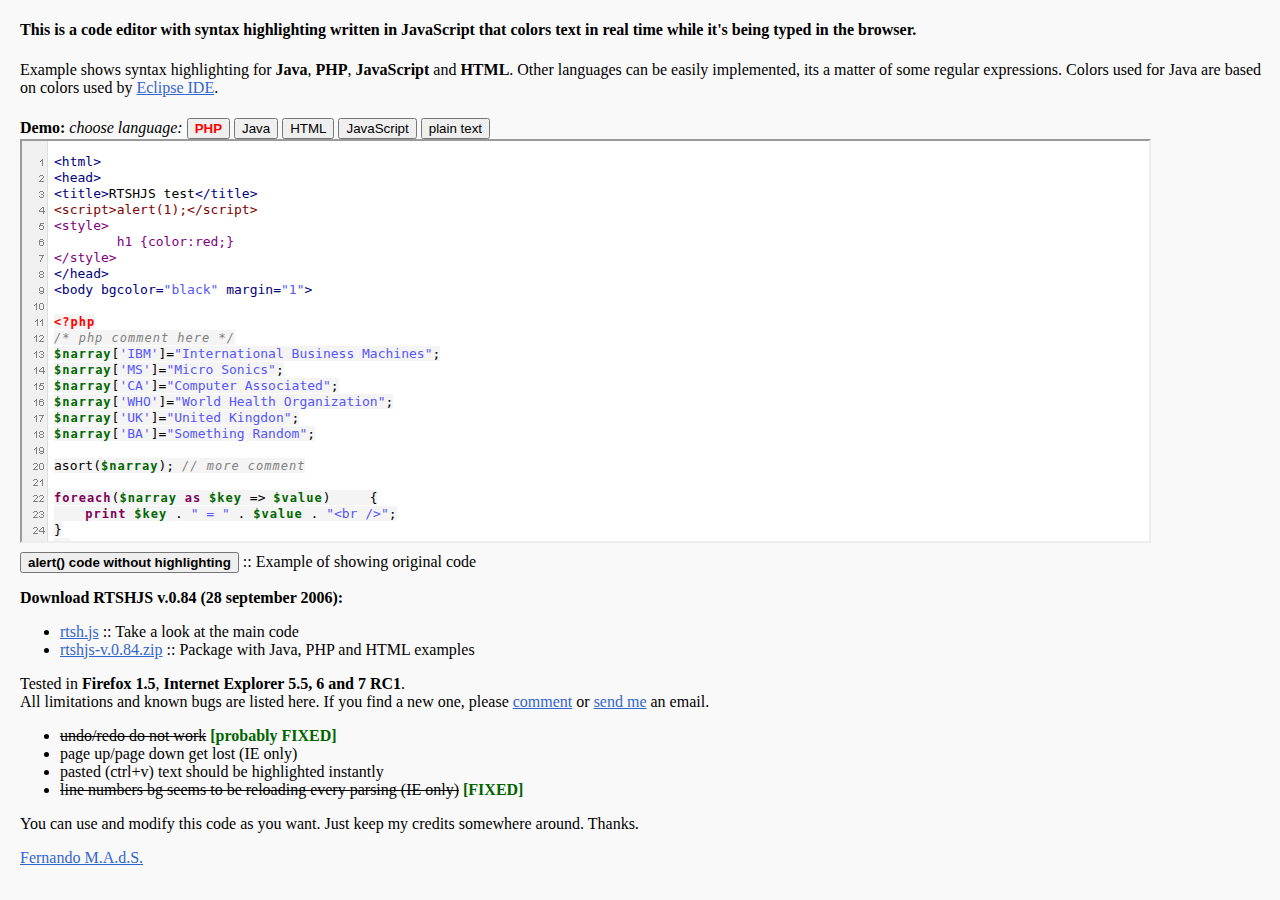
<file: rtshjs/WebContent/index.htm>
<!DOCTYPE html PUBLIC "-//W3C//DTD XHTML 1.0 Strict//EN" "http://www.w3.org/TR/xhtml1/DTD/xhtml1-strict.dtd">
<html>
<head>
	<title>Real Time Syntax Highlighting Code Editor JavaScript</title>

	<style>
	body{font-family:Georgia,Serif;background-color:#faf9f9;margin-left:20px;}
	a,a:visited{color:#3366cc;}
	select{background:#ffffe1;}
	button{margin-top:5px;}
	h1{display:none;}
	.fixed {color:darkgreen;}
	</style>
	
	<script>
	function saveAsPlainText() {
		var IFrameObj = document.getElementById('rtshed').contentWindow;
		var textWithoutHighlighting = IFrameObj.RTSH.plainText()
		alert(textWithoutHighlighting);
	}
	
	last = null;
	function changeLang(lang,obj) {
		if(last == null) last = document.getElementById('phpbt');
		last.style.fontWeight = 'normal';
		last.style.color = 'black';
		obj.style.fontWeight = 'bold';
		obj.style.color = 'red';
		last = obj;
		rtshed.location.href=lang;
	}
	</script>
</head>

<body>

<h1>Real Time Syntax Highlighting Code Editor JavaScript</h1>
<h4>This is a code editor with syntax highlighting written in JavaScript that colors text in real time while it's being typed in the browser.</h4>
<!--p>I looked all around and didn't find anything that suits my needs so I began to code this. I found some other implementations of real-time coloring systems like spell checkers and a lot of online text editors (not real time), but they are so much more complex than this. This one is simple and has few lines of JavaScript code.</p-->
<!--p>This is a part of a bigger project. I'm currently working on a online programming IDE (<a href="http://ecco.sourceforge.net/">ecco.sourceforge.net</a>) and this syntax highlighting engine will be its code editor.</p-->
<p>Example shows syntax highlighting for <strong>Java</strong>, <strong>PHP</strong>, <strong>JavaScript</strong> and <strong>HTML</strong>. Other languages can be easily implemented, its a matter of some regular expressions. Colors used for Java are based on colors used by <a href="http://www.eclipse.org/" target="_top">Eclipse IDE</a>.</p>

<strong>Demo:</strong> <em>choose language:</em> <button id="phpbt" onclick="changeLang('rtsh-php.htm',this)" style="font-weight:bold;color:red">PHP</button> <button onclick="changeLang('rtsh-java.htm',this)">Java</button> <button onclick="changeLang('rtsh-html.htm',this)">HTML</button> <button onclick="changeLang('rtsh-javascript.htm',this)">JavaScript</button> <button onclick="changeLang('rtsh-text.htm',this)">plain text</button><br />
<iframe width="90%" height="400" id="rtshed" name="rtshed" src="rtsh-php.htm?ts=76576573428"></iframe><br />
<button onclick="saveAsPlainText()"><strong>alert() code without highlighting</strong></button> :: Example of showing original code
<p>
<strong>Download RTSHJS v.0.84 (28 september 2006):</strong><br />
<ul>
	<li><a href="http://www.txt.org/rtshjs/rtsh.js" target="_top">rtsh.js</a> :: Take a look at the main code</li>
	<li><a href="http://www.txt.org/rtshjs/rtshjs-v.0.84.zip" target="_top">rtshjs-v.0.84.zip</a> :: Package with Java, PHP and HTML examples</li>
</ul>
</p>

<p>
Tested in <strong>Firefox 1.5</strong>, <strong>Internet Explorer 5.5, 6 and 7 RC1</strong>.<br />
All limitations and known bugs are listed here. If you find a new one, please <a href="https://beta.blogger.com/comment.g?blogID=4655848136530126957&postID=109359885527130993" target="_top">comment</a> or <a href="mailto:fermads@gmail.com">send me</a> an email.
<ul>
	<li><s>undo/redo do not work</s> <strong class="fixed">[probably FIXED]</strong></li>
	<li>page up/page down get lost (IE only)</li>
	<li>pasted (ctrl+v) text should be highlighted instantly</li>
	<li><s>line numbers bg seems to be reloading every parsing (IE only)</s> <strong class="fixed">[FIXED]</strong></li>
</ul>
</p>

<p>You can use and modify this code as you want. Just keep my credits somewhere around. Thanks.</p>

<a href="mailto:fermads@gmail.com">Fernando M.A.d.S.</a>

</body>
</html>
</file>
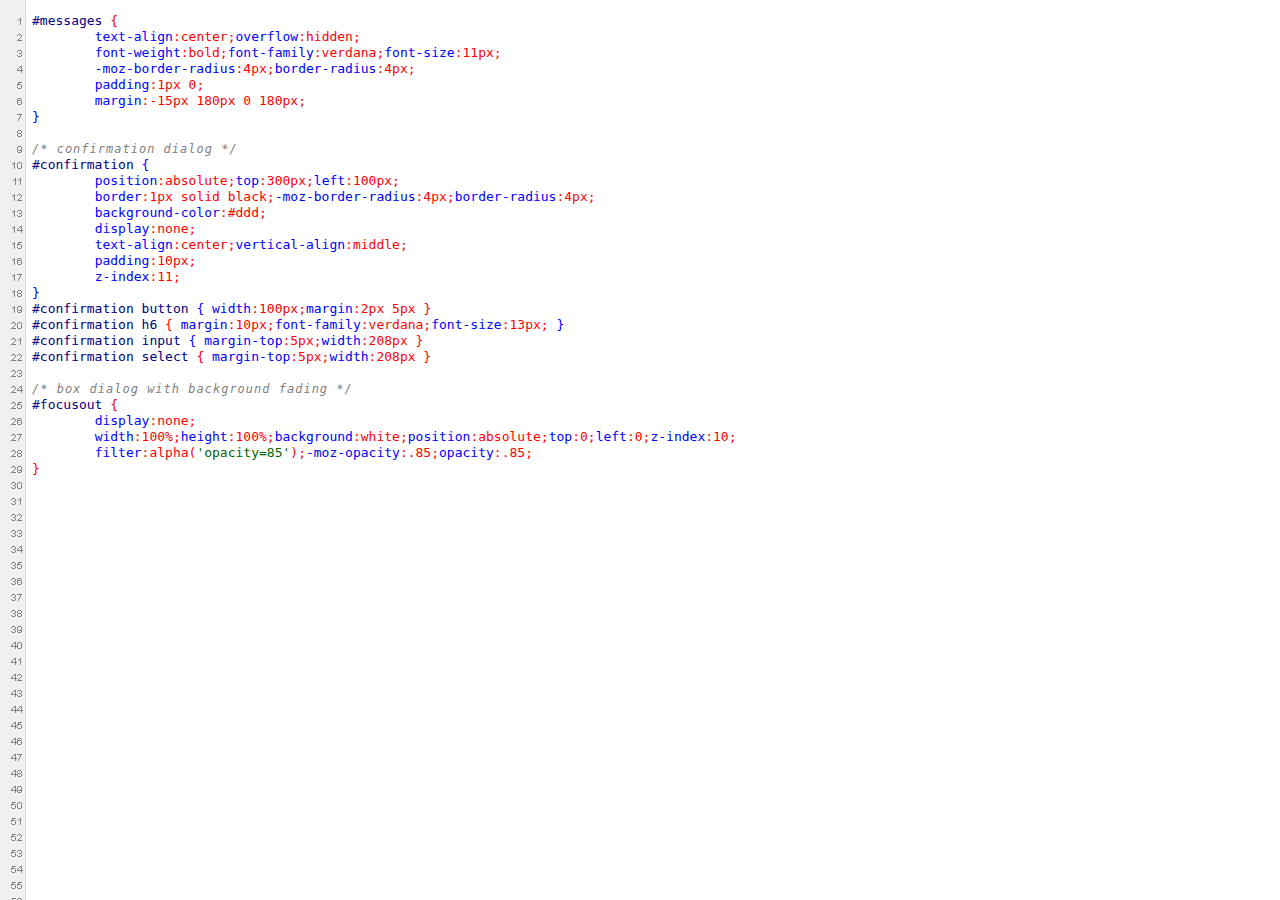
<file: rtshjs/WebContent/rtsh-css.htm>
<!DOCTYPE html PUBLIC "-//W3C//DTD XHTML 1.0 Strict//EN" "http://www.w3.org/TR/xhtml1/DTD/xhtml1-strict.dtd">

<html>
<head>
	<title>Real Time Syntax Highlighting Code Editor JavaScript</title>
	<link type="text/css" rel="stylesheet" href="rtsh-css.css" />
	<script type="text/javascript" src="rtsh.js"></script>
	<script type="text/javascript">
	RTSH.language = 'css';
	</script>
</head>

<!-- no line break between body and pre -->
<body id="ffedt"><pre id="ieedt">#messages { 
	text-align:center;overflow:hidden;
	font-weight:bold;font-family:verdana;font-size:11px;
	-moz-border-radius:4px;border-radius:4px;
	padding:1px 0;
	margin:-15px 180px 0 180px;
}

/* confirmation dialog */
#confirmation { 
	position:absolute;top:300px;left:100px;
	border:1px solid black;-moz-border-radius:4px;border-radius:4px; 
	background-color:#ddd;
	display:none;
	text-align:center;vertical-align:middle;
	padding:10px;
	z-index:11;
}
#confirmation button { width:100px;margin:2px 5px }
#confirmation h6 { margin:10px;font-family:verdana;font-size:13px; }
#confirmation input { margin-top:5px;width:208px }
#confirmation select { margin-top:5px;width:208px }

/* box dialog with background fading */
#focusout { 
	display:none;
	width:100%;height:100%;background:white;position:absolute;top:0;left:0;z-index:10; 
	filter:alpha('opacity=85');-moz-opacity:.85;opacity:.85;
}
</pre>
</body>
</html>
</file>
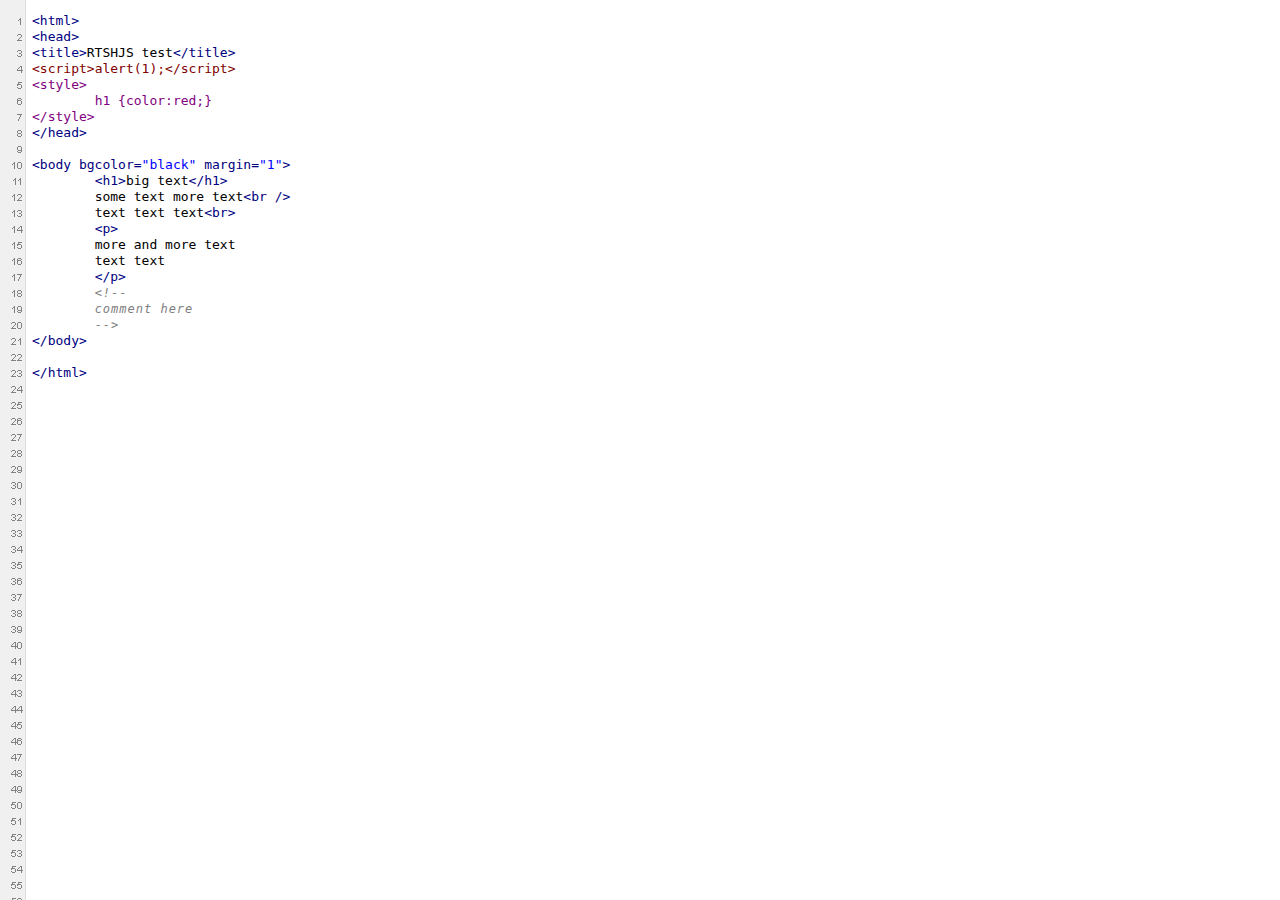
<file: rtshjs/WebContent/rtsh-html.htm>
<!DOCTYPE html PUBLIC "-//W3C//DTD XHTML 1.0 Strict//EN" "http://www.w3.org/TR/xhtml1/DTD/xhtml1-strict.dtd">

<html>
<head>
	<title>Real Time Syntax Highlighting Code Editor JavaScript</title>
	<link type="text/css" rel="stylesheet" href="rtsh-html.css" />
	<script type="text/javascript" src="rtsh.js"></script>
	<script type="text/javascript">
	RTSH.language = 'html';
	</script>
</head>

<!-- no line break between body and pre -->
<body id="ffedt"><pre id="ieedt">&lt;html&gt;
&lt;head&gt;
&lt;title&gt;RTSHJS test&lt;/title&gt;
&lt;script&gt;alert(1);&lt;/script&gt;
&lt;style&gt;
	h1 {color:red;}
&lt;/style&gt;
&lt;/head&gt;

&lt;body bgcolor="black" margin="1"&gt;
	&lt;h1&gt;big text&lt;/h1&gt;
	some text more text&lt;br /&gt
	text text text&lt;br&gt
	&lt;p&gt;
	more and more text
	text text 
	&lt;/p&gt
	&lt;!-- 
	comment here
	--&gt;
&lt;/body&gt;

&lt;/html&gt;
</pre>
</body>
</html>
</file>
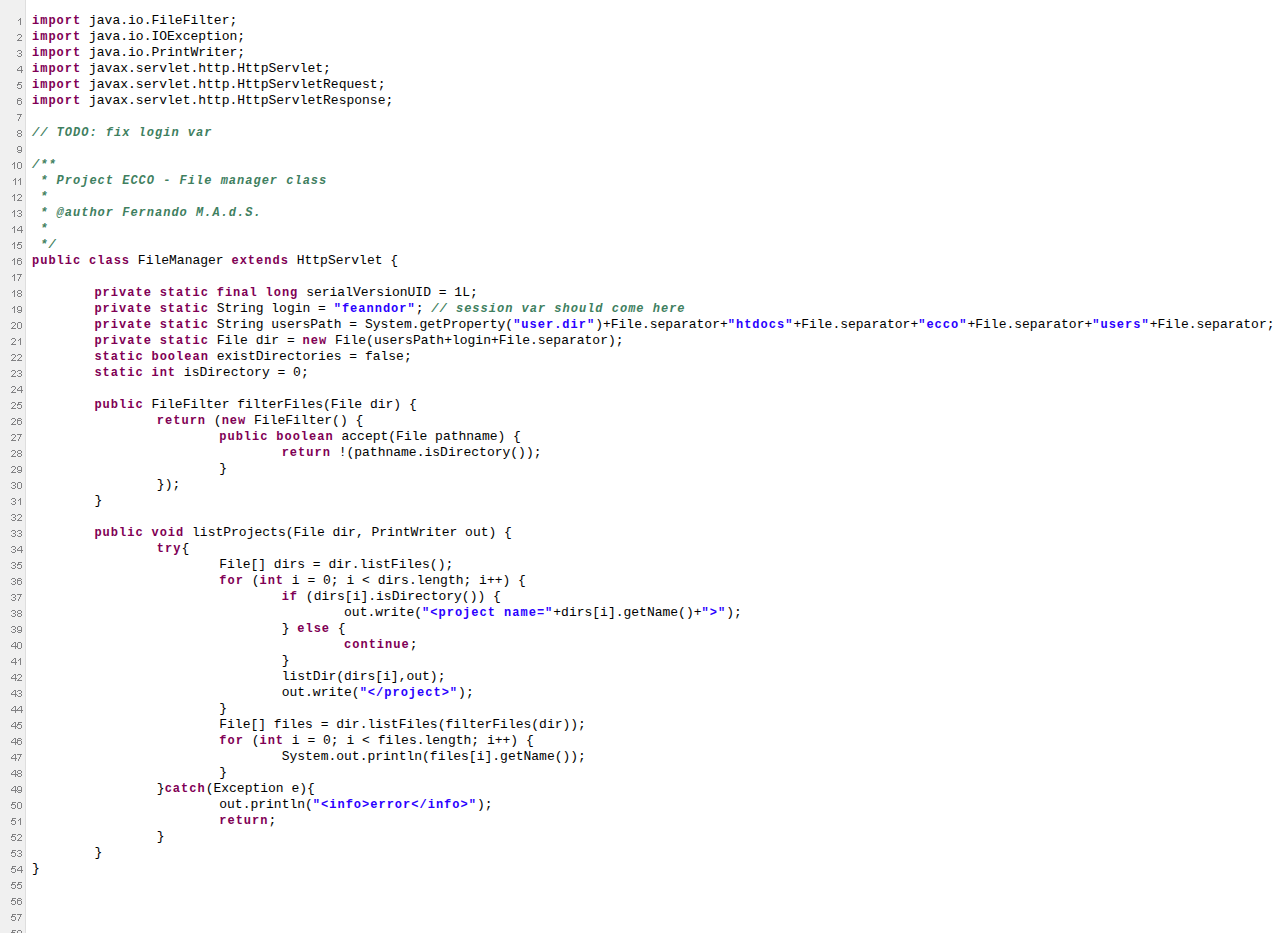
<file: rtshjs/WebContent/rtsh-java.htm>
<!DOCTYPE html PUBLIC "-//W3C//DTD XHTML 1.0 Strict//EN" "http://www.w3.org/TR/xhtml1/DTD/xhtml1-strict.dtd">

<html>
<head>
	<title>Real Time Syntax Highlighting Code Editor JavaScript</title>
	<link type="text/css" rel="stylesheet" href="rtsh-java.css" />
	<script type="text/javascript" src="rtsh.js"></script>
	<script type="text/javascript">
	RTSH.language = 'java';
	</script>
</head>

<!-- no line break between body and pre -->
<body id="ffedt"><pre id="ieedt">import java.io.FileFilter;
import java.io.IOException;
import java.io.PrintWriter;
import javax.servlet.http.HttpServlet;
import javax.servlet.http.HttpServletRequest;
import javax.servlet.http.HttpServletResponse;

// TODO: fix login var

/**
 * Project ECCO - File manager class
 * 
 * @author Fernando M.A.d.S.
 *
 */
public class FileManager extends HttpServlet {

	private static final long serialVersionUID = 1L;
	private static String login = "feanndor"; // session var should come here
	private static String usersPath = System.getProperty("user.dir")+File.separator+"htdocs"+File.separator+"ecco"+File.separator+"users"+File.separator;
	private static File dir = new File(usersPath+login+File.separator);
	static boolean existDirectories = false;
	static int isDirectory = 0;

	public FileFilter filterFiles(File dir) {
		return (new FileFilter() {
			public boolean accept(File pathname) {
				return !(pathname.isDirectory());
			}
		});
	}

	public void listProjects(File dir, PrintWriter out) {
		try{
			File[] dirs = dir.listFiles();
			for (int i = 0; i &lt; dirs.length; i++) {
				if (dirs[i].isDirectory()) {
					out.write("&lt;project name="+dirs[i].getName()+"&gt;");
				} else {
					continue;
				}
				listDir(dirs[i],out);
				out.write("&lt;/project&gt;");
			}
			File[] files = dir.listFiles(filterFiles(dir));
			for (int i = 0; i &lt; files.length; i++) {
				System.out.println(files[i].getName());
			}
		}catch(Exception e){
			out.println("&lt;info&gt;error&lt;/info&gt;");
			return;
		}
	}
}
</pre>
</body>
</html>
</file>
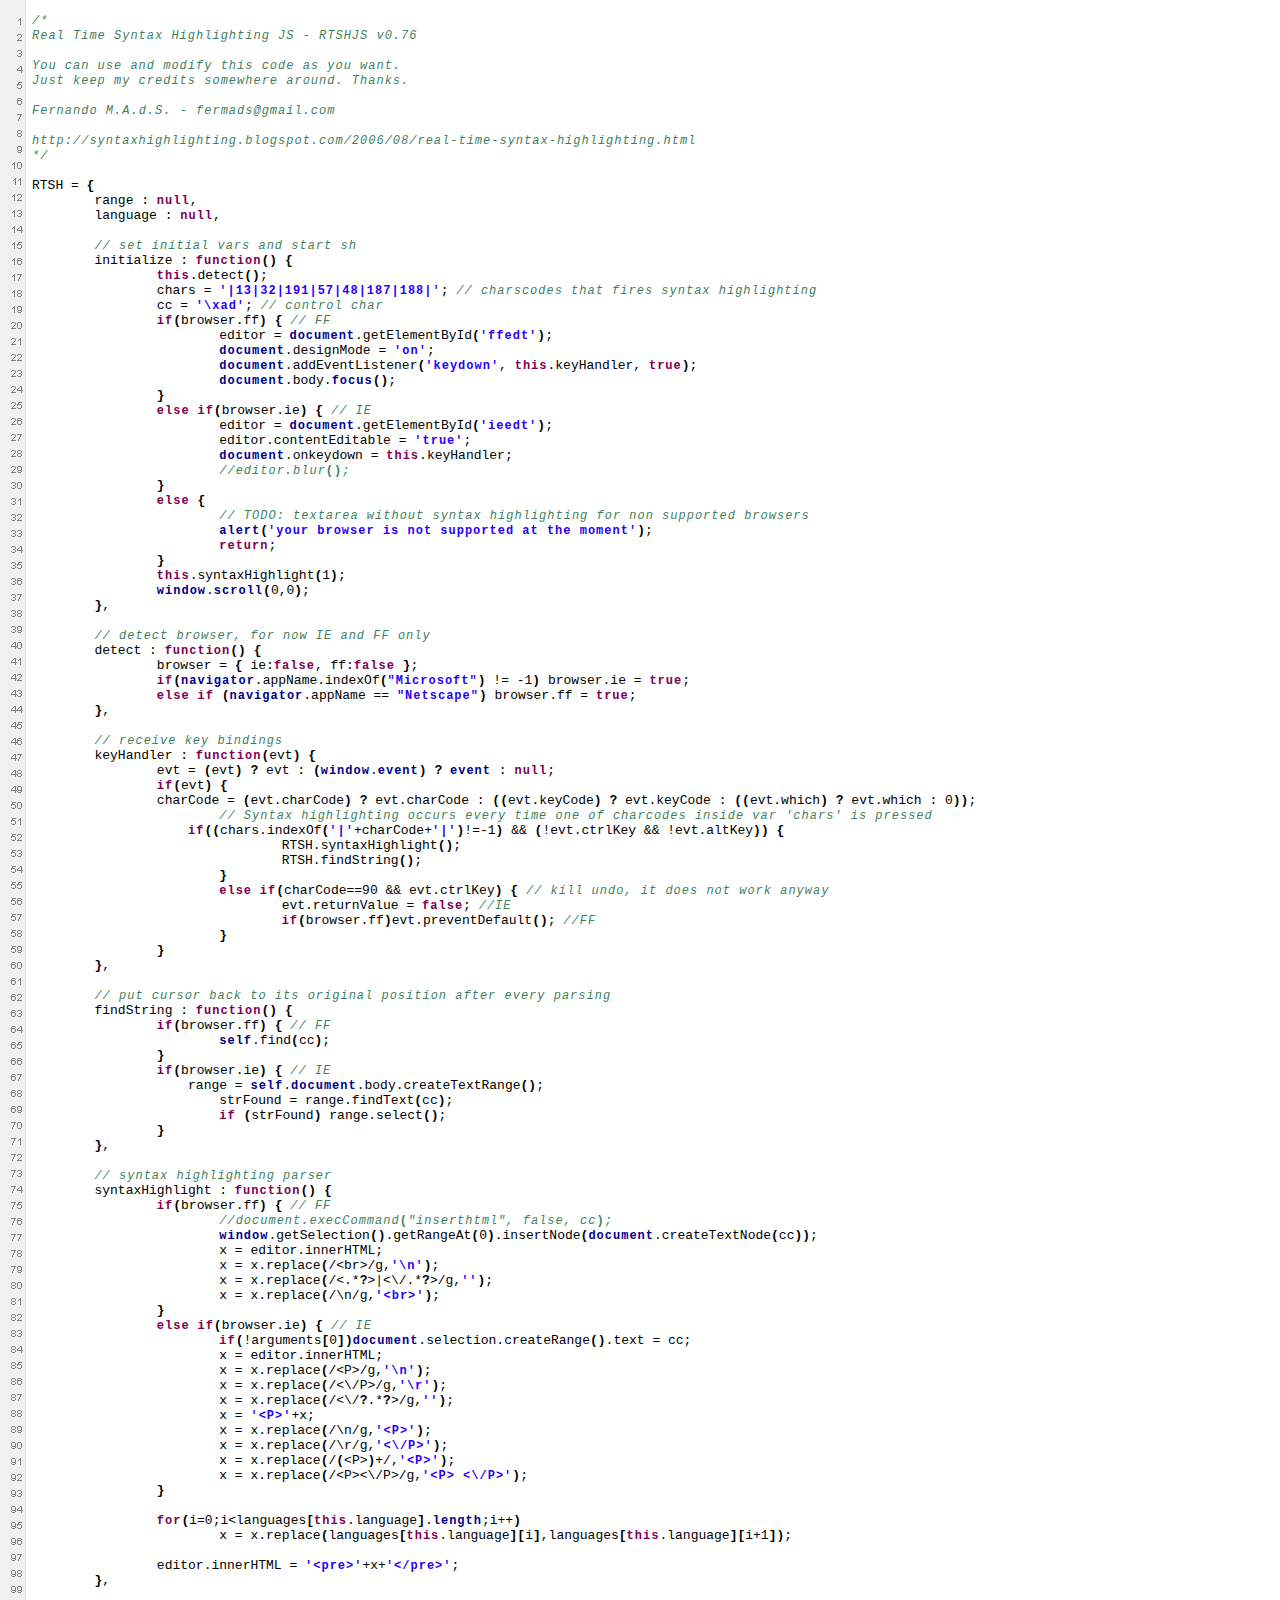
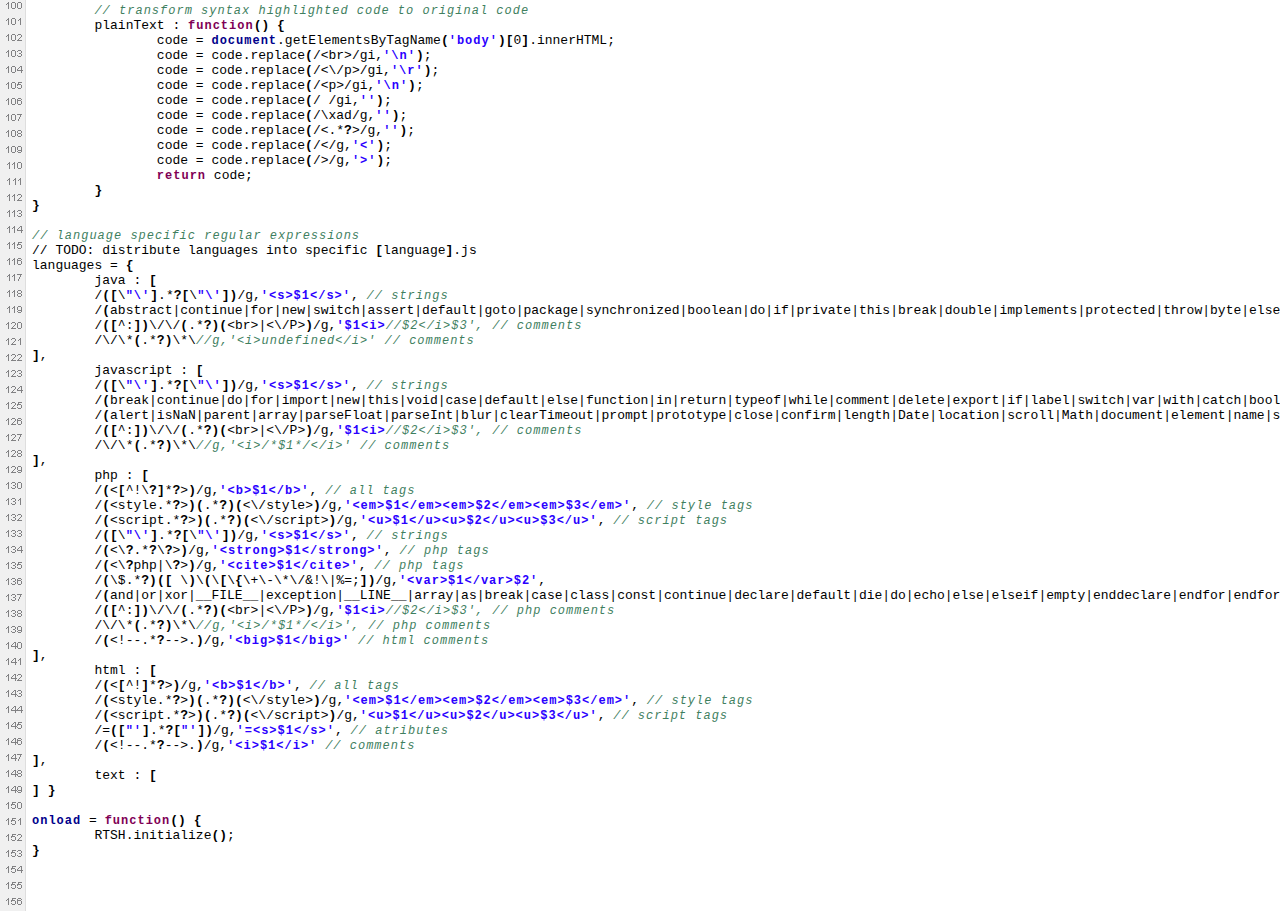
<file: rtshjs/WebContent/rtsh-javascript.htm>
<!DOCTYPE html PUBLIC "-//W3C//DTD XHTML 1.0 Strict//EN" "http://www.w3.org/TR/xhtml1/DTD/xhtml1-strict.dtd">

<html>
<head>
	<title>Real Time Syntax Highlighting Code Editor JavaScript</title>
	<link type="text/css" rel="stylesheet" href="rtsh-javascript.css" />
	<script type="text/javascript" src="rtsh.js"></script>
	<script type="text/javascript">
	RTSH.language = 'javascript';
	</script>
</head>

<!-- no line break between body and pre -->
<body id="ffedt"><pre id="ieedt">/*
Real Time Syntax Highlighting JS - RTSHJS v0.76

You can use and modify this code as you want. 
Just keep my credits somewhere around. Thanks.

Fernando M.A.d.S. - fermads@gmail.com

http://syntaxhighlighting.blogspot.com/2006/08/real-time-syntax-highlighting.html
*/

RTSH = {
	range : null,
	language : null,

	// set initial vars and start sh
	initialize : function() {
		this.detect();
		chars = '|13|32|191|57|48|187|188|'; // charscodes that fires syntax highlighting
		cc = '\xad'; // control char
		if(browser.ff) { // FF
			editor = document.getElementById('ffedt');
			document.designMode = 'on';
			document.addEventListener('keydown', this.keyHandler, true);
			document.body.focus();
		}
		else if(browser.ie) { // IE
			editor = document.getElementById('ieedt');
			editor.contentEditable = 'true';
			document.onkeydown = this.keyHandler;
			//editor.blur();
		}
		else {
			// TODO: textarea without syntax highlighting for non supported browsers
			alert('your browser is not supported at the moment');
			return;
		}
		this.syntaxHighlight(1);
		window.scroll(0,0);
	},

	// detect browser, for now IE and FF only
	detect : function() {
		browser = { ie:false, ff:false };
		if(navigator.appName.indexOf("Microsoft") != -1) browser.ie = true;
		else if (navigator.appName == "Netscape") browser.ff = true;
	},

	// receive key bindings
	keyHandler : function(evt) {
		evt = (evt) ? evt : (window.event) ? event : null;
	  	if(evt) {
	    	charCode = (evt.charCode) ? evt.charCode : ((evt.keyCode) ? evt.keyCode : ((evt.which) ? evt.which : 0));
			// Syntax highlighting occurs every time one of charcodes inside var 'chars' is pressed
		    if((chars.indexOf('|'+charCode+'|')!=-1) && (!evt.ctrlKey && !evt.altKey)) {
			 	RTSH.syntaxHighlight();
			  	RTSH.findString();
			}
			else if(charCode==90 && evt.ctrlKey) { // kill undo, it does not work anyway
				evt.returnValue = false; //IE
				if(browser.ff)evt.preventDefault(); //FF
			}
		}
	},

	// put cursor back to its original position after every parsing
	findString : function() {
		if(browser.ff) { // FF
			self.find(cc);
		}
		if(browser.ie) { // IE
		    range = self.document.body.createTextRange();
			strFound = range.findText(cc);
		   	if (strFound) range.select();
		}
	},

	// syntax highlighting parser
	syntaxHighlight : function() {
		if(browser.ff) { // FF
			//document.execCommand("inserthtml", false, cc);
			window.getSelection().getRangeAt(0).insertNode(document.createTextNode(cc));
			x = editor.innerHTML;
			x = x.replace(/&lt;br&gt;/g,'\n');
			x = x.replace(/&lt;.*?&gt;|&lt;\/.*?&gt;/g,''); 	
			x = x.replace(/\n/g,'&lt;br&gt;');			
		}
		else if(browser.ie) { // IE
			if(!arguments[0])document.selection.createRange().text = cc;
			x = editor.innerHTML;
			x = x.replace(/&lt;P&gt;/g,'\n');
			x = x.replace(/&lt;\/P&gt;/g,'\r');
			x = x.replace(/&lt;\/?.*?&gt;/g,'');
			x = '&lt;P&gt;'+x;
			x = x.replace(/\n/g,'&lt;P&gt;');
			x = x.replace(/\r/g,'&lt;\/P&gt;');
			x = x.replace(/(&lt;P&gt;)+/,'&lt;P&gt;');
			x = x.replace(/&lt;P&gt;&lt;\/P&gt;/g,'&lt;P&gt;&nbsp;&lt;\/P&gt;');			
		}

		for(i=0;i&lt;languages[this.language].length;i++) 
			x = x.replace(languages[this.language][i],languages[this.language][i+1]);
		
		editor.innerHTML = '&lt;pre&gt;'+x+'&lt;/pre&gt;';
	},
	
	// transform syntax highlighted code to original code
	plainText : function() { 
		code = document.getElementsByTagName('body')[0].innerHTML;
		code = code.replace(/&lt;br&gt;/gi,'\n');
		code = code.replace(/&lt;\/p&gt;/gi,'\r');		
		code = code.replace(/&lt;p&gt;/gi,'\n');
		code = code.replace(/&nbsp;/gi,'');
		code = code.replace(/\xad/g,'');
		code = code.replace(/&lt;.*?&gt;/g,'');
		code = code.replace(/&lt;/g,'&lt;');
		code = code.replace(/&gt;/g,'&gt;');
		return code;
	}	
}

// language specific regular expressions
// TODO: distribute languages into specific [language].js
languages = { 
	java : [
	/([\"\'].*?[\"\'])/g,'&lt;s&gt;$1&lt;/s&gt;', // strings
	/(abstract|continue|for|new|switch|assert|default|goto|package|synchronized|boolean|do|if|private|this|break|double|implements|protected|throw|byte|else|import|public|throws|case|enum|instanceof|return|transient|catch|extends|int|short|try|char|final|interface|static|void|class|finally|long|strictfp|volatile|const|float|native|super|while)([ \.\"\'\{\(;\xad&&lt;])/g,'&lt;b&gt;$1&lt;/b&gt;$2', // reserved words
	/([^:])\/\/(.*?)(&lt;br&gt;|&lt;\/P&gt;)/g,'$1&lt;i&gt;//$2&lt;/i&gt;$3', // comments
	/\/\*(.*?)\*\//g,'&lt;i&gt;/*$1*/&lt;/i&gt;' // comments
],
	javascript : [
	/([\"\'].*?[\"\'])/g,'&lt;s&gt;$1&lt;/s&gt;', // strings
	/(break|continue|do|for|import|new|this|void|case|default|else|function|in|return|typeof|while|comment|delete|export|if|label|switch|var|with|catch|boolean|byte|int|short|try|false|throws|null|true|goto)([ \.\"\'\{\(;\xad&&lt;])/g,'&lt;b&gt;$1&lt;/b&gt;$2', // reserved words
	/(alert|isNaN|parent|array|parseFloat|parseInt|blur|clearTimeout|prompt|prototype|close|confirm|length|Date|location|scroll|Math|document|element|name|self|elements|setTimeout|navigator|status|String|escape|Number|submit|eval|Object|event|onblur|text|focus|onerror|onfocus|top|onload|toString|onunload|unescape|open|opener|valueOf|window)/g,'&lt;u&gt;$1&lt;/u&gt;$2', // special words
	/([^:])\/\/(.*?)(&lt;br&gt;|&lt;\/P&gt;)/g,'$1&lt;i&gt;//$2&lt;/i&gt;$3', // comments
	/\/\*(.*?)\*\//g,'&lt;i&gt;/*$1*/&lt;/i&gt;' // comments
],
	php : [
	/(&lt;[^!\?]*?&gt;)/g,'&lt;b&gt;$1&lt;/b&gt;', // all tags
	/(&lt;style.*?&gt;)(.*?)(&lt;\/style&gt;)/g,'&lt;em&gt;$1&lt;/em&gt;&lt;em&gt;$2&lt;/em&gt;&lt;em&gt;$3&lt;/em&gt;', // style tags
	/(&lt;script.*?&gt;)(.*?)(&lt;\/script&gt;)/g,'&lt;u&gt;$1&lt;/u&gt;&lt;u&gt;$2&lt;/u&gt;&lt;u&gt;$3&lt;/u&gt;', // script tags
	/([\"\'].*?[\"\'])/g,'&lt;s&gt;$1&lt;/s&gt;', // strings
	/(&lt;\?.*?\?&gt;)/g,'&lt;strong&gt;$1&lt;/strong&gt;', // php tags	
	/(&lt;\?php|\?&gt;)/g,'&lt;cite&gt;$1&lt;/cite&gt;', // php tags		
	/(\$.*?)([ \)\(\[\{\+\-\*\/&!\|%=;])/g,'&lt;var&gt;$1&lt;/var&gt;$2',
	/(and|or|xor|__FILE__|exception|__LINE__|array|as|break|case|class|const|continue|declare|default|die|do|echo|else|elseif|empty|enddeclare|endfor|endforeach|endif|endswitch|endwhile|eval|exit|extends|for|foreach|function|global|if|include|include_once|isset|list|new|print|require|require_once|return|static|switch|unset|use|var|while|__FUNCTION__|__CLASS__|__METHOD__|final|php_user_filter|interface|implements|extends|public|private|protected|abstract|clone|try|catch|throw|this)([ \.\"\'\{\(;\xad&&lt;])/g,'&lt;ins&gt;$1&lt;/ins&gt;$2', // reserved words
	/([^:])\/\/(.*?)(&lt;br&gt;|&lt;\/P&gt;)/g,'$1&lt;i&gt;//$2&lt;/i&gt;$3', // php comments
	/\/\*(.*?)\*\//g,'&lt;i&gt;/*$1*/&lt;/i&gt;', // php comments
	/(&lt;!--.*?--&gt.)/g,'&lt;big&gt;$1&lt;/big&gt;' // html comments 
],
	html : [
	/(&lt;[^!]*?&gt;)/g,'&lt;b&gt;$1&lt;/b&gt;', // all tags
	/(&lt;style.*?&gt;)(.*?)(&lt;\/style&gt;)/g,'&lt;em&gt;$1&lt;/em&gt;&lt;em&gt;$2&lt;/em&gt;&lt;em&gt;$3&lt;/em&gt;', // style tags
	/(&lt;script.*?&gt;)(.*?)(&lt;\/script&gt;)/g,'&lt;u&gt;$1&lt;/u&gt;&lt;u&gt;$2&lt;/u&gt;&lt;u&gt;$3&lt;/u&gt;', // script tags
	/=(["'].*?["'])/g,'=&lt;s&gt;$1&lt;/s&gt;', // atributes
	/(&lt;!--.*?--&gt.)/g,'&lt;i&gt;$1&lt;/i&gt;' // comments 
],
	text : [
] }

onload = function() {
	RTSH.initialize();
}
</pre>
</body>
</html>
</file>
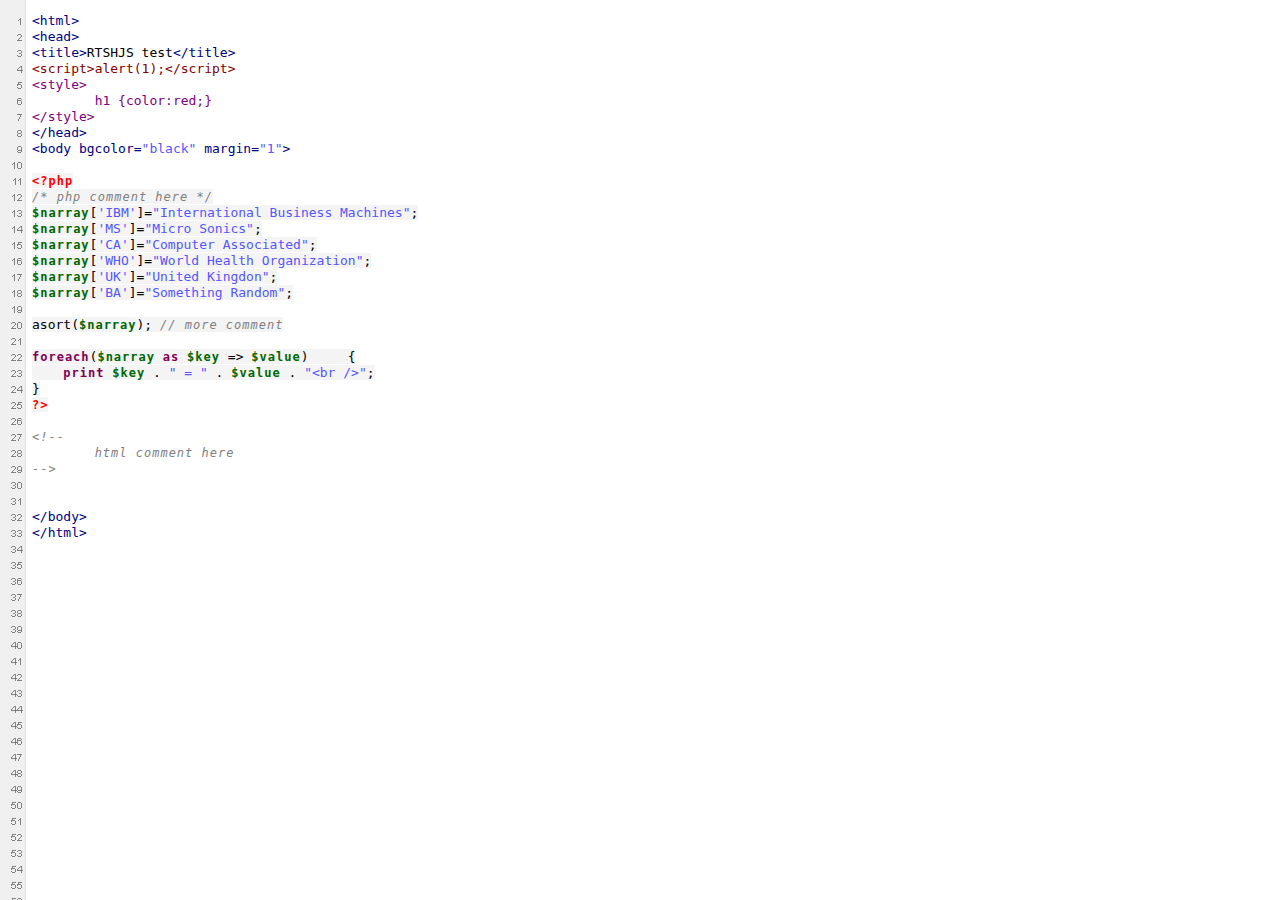
<file: rtshjs/WebContent/rtsh-php.htm>
<!DOCTYPE html PUBLIC "-//W3C//DTD XHTML 1.0 Strict//EN" "http://www.w3.org/TR/xhtml1/DTD/xhtml1-strict.dtd">

<html>
<head>
	<title>Real Time Syntax Highlighting Code Editor JavaScript</title>
	<link type="text/css" rel="stylesheet" href="rtsh-php.css" />
	<script type="text/javascript" src="rtsh.js"></script>
	<script type="text/javascript">
	RTSH.language = 'php';
	</script>
</head>

<!-- no line break between body and pre -->
<body id="ffedt"><pre id="ieedt">&lt;html&gt;
&lt;head&gt;
&lt;title&gt;RTSHJS test&lt;/title&gt;
&lt;script&gt;alert(1);&lt;/script&gt;
&lt;style&gt;
	h1 {color:red;}
&lt;/style&gt;
&lt;/head&gt;
&lt;body bgcolor="black" margin="1"&gt;

&lt;?php
/* php comment here */
$narray['IBM']="International Business Machines";
$narray['MS']="Micro Sonics";
$narray['CA']="Computer Associated";
$narray['WHO']="World Health Organization";
$narray['UK']="United Kingdon";
$narray['BA']="Something Random";

asort($narray); // more comment

foreach($narray as $key =&gt; $value)     {
    print $key . " = " . $value . "&lt;br /&gt;";
}
?&gt;

&lt;!-- 
	html comment here
--&gt;


&lt;/body&gt;
&lt;/html&gt;
</pre>
</body>
</html>
</file>
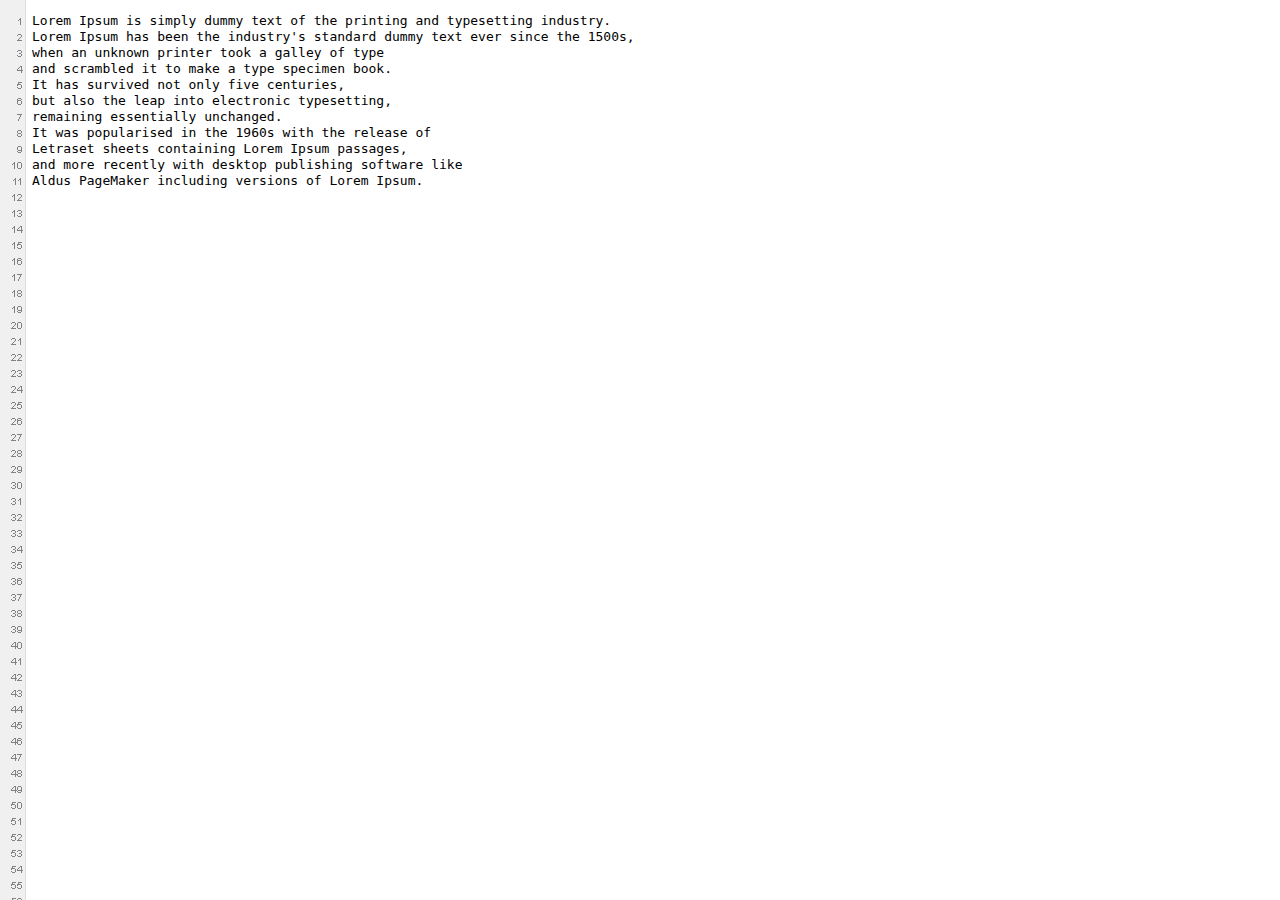
<file: rtshjs/WebContent/rtsh-text.htm>
<!DOCTYPE html PUBLIC "-//W3C//DTD XHTML 1.0 Strict//EN" "http://www.w3.org/TR/xhtml1/DTD/xhtml1-strict.dtd">

<html>
<head>
	<title>Real Time Syntax Highlighting Code Editor JavaScript</title>
	<link type="text/css" rel="stylesheet" href="rtsh-php.css" />
	<script type="text/javascript" src="rtsh.js"></script>
	<script type="text/javascript">
	RTSH.language = 'text';
	</script>
</head>

<!-- no line break between body and pre -->
<body id="ffedt"><pre id="ieedt">Lorem Ipsum is simply dummy text of the printing and typesetting industry. 
Lorem Ipsum has been the industry's standard dummy text ever since the 1500s, 
when an unknown printer took a galley of type 
and scrambled it to make a type specimen book. 
It has survived not only five centuries, 
but also the leap into electronic typesetting, 
remaining essentially unchanged. 
It was popularised in the 1960s with the release of 
Letraset sheets containing Lorem Ipsum passages, 
and more recently with desktop publishing software like 
Aldus PageMaker including versions of Lorem Ipsum.
</pre>
</body>
</html>
</file>
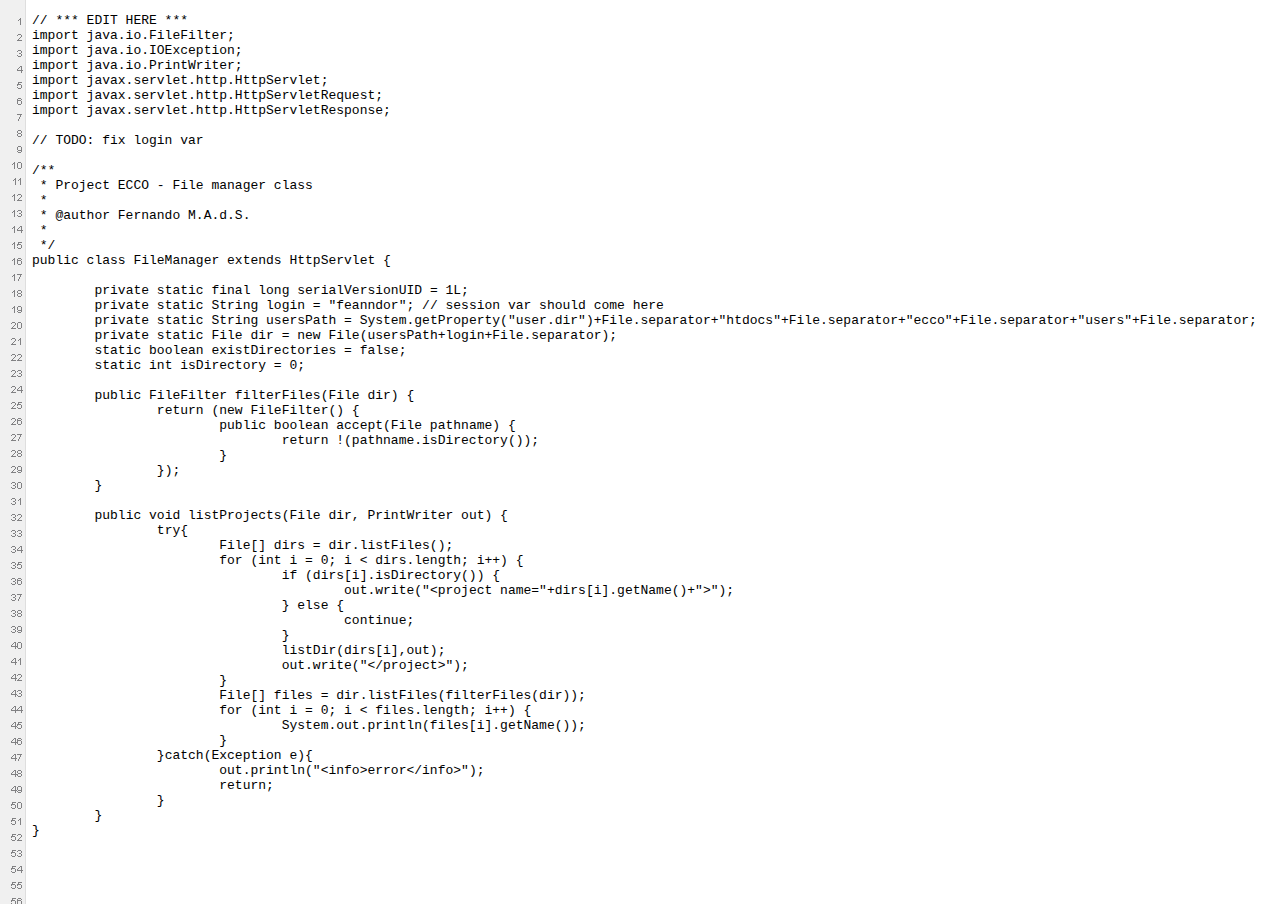
<file: rtshjs/WebContent/rtsh.htm>
<!DOCTYPE html PUBLIC "-//W3C//DTD XHTML 1.0 Strict//EN" "http://www.w3.org/TR/xhtml1/DTD/xhtml1-strict.dtd">

<html>
<head>
	<title>Real Time Syntax Highlighting JavaScript</title>
	<link type="text/css" rel="stylesheet" href="rtsh.css" />
	<script src="rtsh.js"></script>
</head>


<body contenteditable="true" id="edt"><PRE>// *** EDIT HERE ***
import java.io.FileFilter;
import java.io.IOException;
import java.io.PrintWriter;
import javax.servlet.http.HttpServlet;
import javax.servlet.http.HttpServletRequest;
import javax.servlet.http.HttpServletResponse;

// TODO: fix login var

/**
 * Project ECCO - File manager class
 * 
 * @author Fernando M.A.d.S.
 *
 */
public class FileManager extends HttpServlet {

	private static final long serialVersionUID = 1L;
	private static String login = "feanndor"; // session var should come here
	private static String usersPath = System.getProperty("user.dir")+File.separator+"htdocs"+File.separator+"ecco"+File.separator+"users"+File.separator;
	private static File dir = new File(usersPath+login+File.separator);
	static boolean existDirectories = false;
	static int isDirectory = 0;

	public FileFilter filterFiles(File dir) {
		return (new FileFilter() {
			public boolean accept(File pathname) {
				return !(pathname.isDirectory());
			}
		});
	}

	public void listProjects(File dir, PrintWriter out) {
		try{
			File[] dirs = dir.listFiles();
			for (int i = 0; i &lt; dirs.length; i++) {
				if (dirs[i].isDirectory()) {
					out.write("&lt;project name="+dirs[i].getName()+"&gt;");
				} else {
					continue;
				}
				listDir(dirs[i],out);
				out.write("&lt;/project&gt;");
			}
			File[] files = dir.listFiles(filterFiles(dir));
			for (int i = 0; i &lt; files.length; i++) {
				System.out.println(files[i].getName());
			}
		}catch(Exception e){
			out.println("&lt;info&gt;error&lt;/info&gt;");
			return;
		}
	}
}
</PRE>
</body>
</html>
</file>
<file: rtshjs/WebContent/rtsh-css.css>
/* global */
body {margin-top:13px;_margin-top:15px;background:white;font-family:monospace;font-size:13px;margin-left:32px;white-space:pre;background-image:url("linenumbers.gif");background-repeat:repeat-y;background-position:0 3px;line-height:16px;color:red;}
html>body{background-position:0 2px;}
P {margin:0;padding:0;border:0;outline:0;display:block;white-space:pre;}

/* language specific (css) */
/* fonts with bold and italic must have size 12px */
b,i,s,em,u,var {display:inline;font-weight:normal;text-decoration:none;}
b {color:#000080;} /* tags, ids, classes */
i, i b, i s, i em, i u {color:gray;font-size:12px;letter-spacing:1px} /* comments */
s, s b {color:darkgreen;} /* */
em {color:#0000ff;font-style:normal;} /* */
u {color:black;text-decoration:none;font-weight:bold;} /* */
</file>
<file: rtshjs/WebContent/rtsh-html.css>
/* global */
body {margin-top:13px;_margin-top:15px;background:white;font-family:monospace;font-size:13px;margin-left:32px;white-space:pre;background-image:url("linenumbers.gif");background-repeat:repeat-y;background-position:0 3px;line-height:16px;}
html>body{background-position:0 2px;}
P {margin:0;padding:0;border:0;outline:0;display:block;white-space:pre;}

/* language specific (html) */
/* fonts with bold and italic must have size 12px */
b,i,s,em,u {display:inline;font-weight:normal;text-decoration:none;}
b {color:#000080;} /* tags */
i, i b, i s, i em, i u {color:gray;font-size:12px;letter-spacing:1px} /* comments */
s, s b {color:#0000ff;} /* attributes */
em {color:#800080;font-style:normal;} /* style */
u {color:#800000;text-decoration:none;} /* script */
</file>
<file: rtshjs/WebContent/rtsh-java.css>
/* global */
body {margin-top:13px;_margin-top:15px;background:white;font-family:monospace;font-size:13px;margin-left:32px;white-space:pre;background-image:url("linenumbers.gif");background-repeat:repeat-y;background-position:0 3px;line-height:16px;}
html>body{background-position:0 2px;}
P {margin:0;padding:0;border:0;outline:0;display:block;white-space:pre;}

/* language specific (java) */
/* fonts with bold and italic must have size 12px */
b,i,s {display:inline;font-size:12px;font-weight:bold;text-decoration:none;letter-spacing:1px}
b {color:#7F0055;} /* reserved words */
i, i b, i s {color:#3F7F5F;} /* comments */
s, s b {color:#2A00FF;} /* strings */
</file>
<file: rtshjs/WebContent/rtsh-javascript.css>
/* global */
body {margin-top:13px;_margin-top:15px;background:white;font-family:monospace;font-size:13px;margin-left:32px;white-space:pre;background-image:url("linenumbers.gif");background-repeat:repeat-y;background-position:0 3px;}
html>body{background-position:0 2px;}
P {margin:0;padding:0;border:0;outline:0;display:block;white-space:pre;}

/* language specific (javascript) */
/* fonts with bold and italic must have size 12px */
b,i,s,u {display:inline;font-size:12px;font-weight:bold;text-decoration:none;letter-spacing:1px}
b {color:#7F0055;} /* reserved words */
i, i b, i s, i u {color:#3F7F5F;font-weight:normal;} /* comments */
s, s b {color:#2A00FF;} /* strings */
u {color:darkblue;}
em {font-weight:bold;font-style:normal;}
</file>
<file: rtshjs/WebContent/rtsh-php.css>
/* global */
body {margin-top:13px;_margin-top:15px;background:white;font-family:monospace;font-size:13px;margin-left:32px;white-space:pre;background-image:url("linenumbers.gif");background-repeat:repeat-y;background-position:0 3px;line-height:16px;}
html>body{background-position:0 2px;}
P {margin:0;padding:0;border:0;outline:0;display:block;white-space:pre;}

/* language specific (php) */
/* fonts with bold and italic must have size 12px */
b,i,s,em,u,ins,strong,var,cite,big {display:inline;font-weight:normal;text-decoration:none;font-style:normal;}
b {color:#000080;} /* tags */
big, big b, big em, big u, big s, strong i, strong i b, strong i s, strong i ins, strong i var, strong i var ins {color:gray;font-weight:normal;font-style:italic;font-size:12px;letter-spacing:1px;} /* comments */
s, s b, strong s ins {color:#5656fa;font-weight:normal;font-size:13px;} /* attributes and strings */
strong var, strong var ins {color:#006700;font-weight:bold;font-size:12px;letter-spacing:1px;} /* variables */
em {color:#800080;font-style:normal;} /* style */
u {color:#800000;text-decoration:none;} /* script */
strong ins {color:#7F0055;font-weight:bold;font-size:12px;letter-spacing:1px;} /* reserved words */
strong, strong i {background-color:#f4f4f4;} /* everything inside php tags */
cite {color:red;font-weight:bold;font-size:12px;letter-spacing:1px;} /* <?php and ?> */
</file>
<file: rtshjs/WebContent/rtsh.css>
/* global */
body {background:white;font-family:monospace;font-size:13px;margin-left:32px;white-space:pre;background-image:url("linenumbers.gif");background-repeat:repeat-y;background-position:0 3px;}
html>body{background-position:0 2px;}
P {margin:0;padding:0;border:0;outline:0;display:block;white-space:pre;}

/* language specific (java) */
b,i,s {display:inline;font-size:12px;font-weight:bold;text-decoration:none;letter-spacing:1px}
b {color:#7F0055;} /* reserved words */
i, i b, i s {color:#3F7F5F;} /* comments */
s, s b {color:#2A00FF;} /* strings */
</file>
